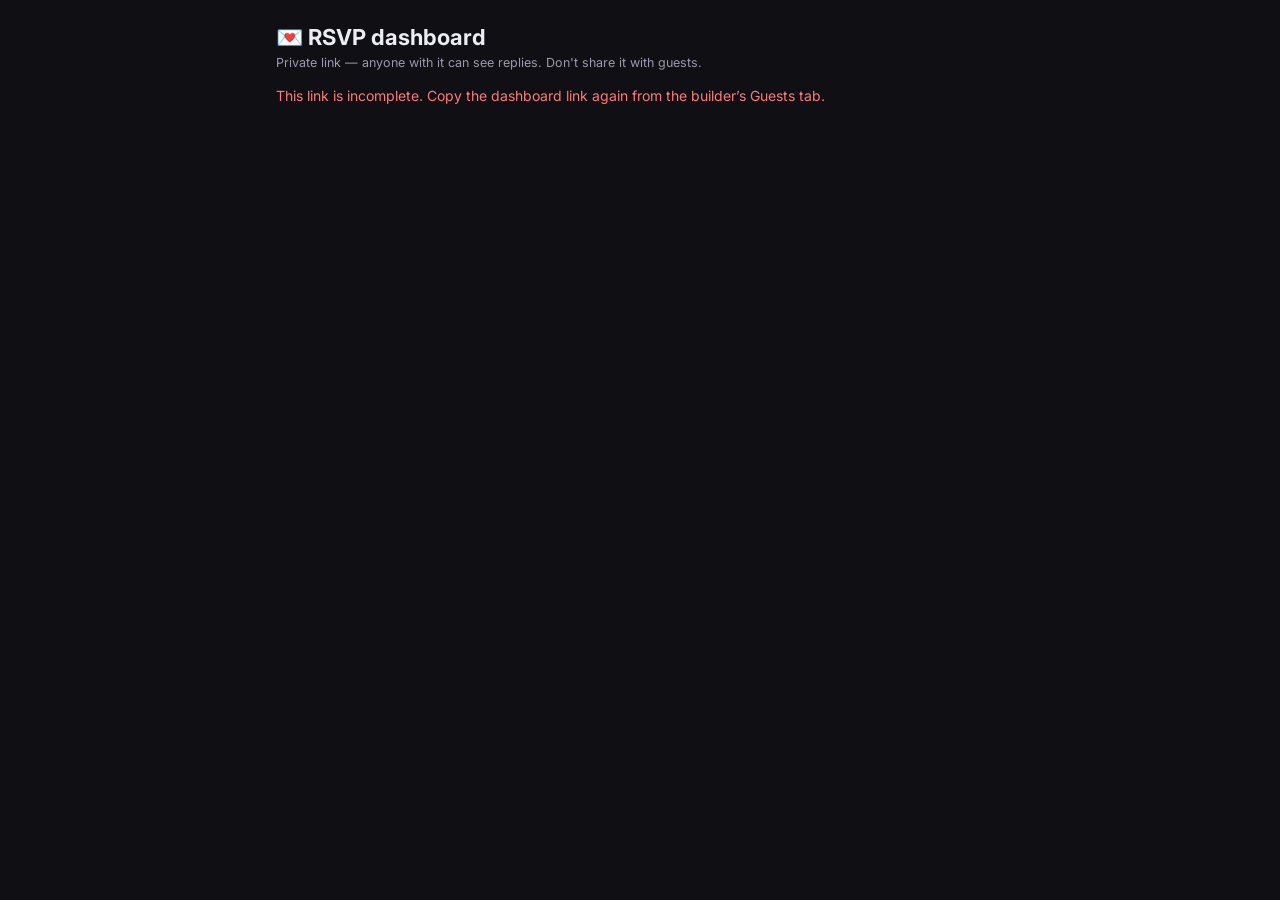
<file: dashboard.html>
<!doctype html>
<html lang="en">
<head>
<meta charset="utf-8">
<meta name="viewport" content="width=device-width, initial-scale=1">
<meta name="robots" content="noindex">
<title>RSVP Dashboard</title>
<link rel="icon" href="data:image/svg+xml,<svg xmlns='http://www.w3.org/2000/svg' viewBox='0 0 100 100'><text y='.9em' font-size='90'>💌</text></svg>">
<link rel="stylesheet" href="https://fonts.googleapis.com/css2?family=Inter:wght@400;500;600;700&display=swap">
<link rel="stylesheet" href="css/builder.css">
<style>
  html, body { height: auto; overflow: auto; }
  .dash-page { max-width: 760px; margin: 0 auto; padding: 24px 16px 60px; }
  .dash-page h1 { font-size: 22px; margin: 0 0 4px; }
</style>
</head>
<body>
<div class="dash-page">
  <h1>💌 RSVP dashboard</h1>
  <p class="hint">Private link — anyone with it can see replies. Don't share it with guests.</p>
  <div id="dash"></div>
</div>
<script type="module">
  import { mountDashboard } from './js/dashboard.js';
  const h = new URLSearchParams(location.hash.slice(1));
  const el = document.getElementById('dash');
  if (!h.get('w') || !h.get('k')) el.innerHTML = '<p class="err">This link is incomplete. Copy the dashboard link again from the builder’s Guests tab.</p>';
  else {
    if (h.get('t')) document.querySelector('h1').textContent = '💌 ' + h.get('t');
    mountDashboard(el, { weddingId: h.get('w'), adminKey: h.get('k'), title: 'wedding' });
  }
</script>
</body>
</html>
</file>
<file: css/builder.css>
:root {
  --bg: #0f0f14; --panel: #17171f; --panel2: #1e1e28; --line: #2b2b38; --text: #ececf3; --muted: #9a9aae;
  --brand: #e7a6b4; --brand2: #d4af37; --ok: #6fd4a0; --danger: #ff7a7a;
  --r: 12px;
  font-family: Inter, system-ui, -apple-system, Segoe UI, Roboto, sans-serif;
}
* { box-sizing: border-box; }
html, body { height: 100%; }
body { margin: 0; background: var(--bg); color: var(--text); font-size: 14px; overflow: hidden; }
button, input, select, textarea { font: inherit; color: inherit; }
a { color: var(--brand); }
code { background: var(--panel2); padding: 1px 6px; border-radius: 6px; font-size: .9em; }

/* top bar */
.topbar { height: 60px; display: flex; align-items: center; gap: 16px; padding: 0 16px; border-bottom: 1px solid var(--line); background: var(--panel); }
.brand { display: flex; align-items: center; gap: 10px; }
.logo { font-size: 26px; filter: drop-shadow(0 0 10px rgba(212, 175, 55, .5)); }
.brand strong { display: block; font-size: 16px; letter-spacing: .02em; background: linear-gradient(90deg, var(--brand), var(--brand2)); -webkit-background-clip: text; background-clip: text; color: transparent; }
.brand small { color: var(--muted); font-size: 11px; }
.save { margin-left: auto; color: var(--muted); font-size: 12px; }
.save.ok { color: var(--ok); }
.top-actions { display: flex; gap: 8px; }

.btn {
  display: inline-flex; align-items: center; justify-content: center; gap: 6px; padding: 9px 14px; border-radius: 10px;
  border: 1px solid var(--line); background: var(--panel2); cursor: pointer; text-decoration: none; color: var(--text);
  font-weight: 500; white-space: nowrap; transition: background .15s, border-color .15s, transform .15s;
}
.btn:hover { border-color: #444457; background: #262632; }
.btn:active { transform: scale(.98); }
.btn:disabled { opacity: .6; cursor: progress; }
.btn.primary { background: linear-gradient(135deg, #e7a6b4, #d4af37); color: #1b1208; border: 0; font-weight: 700; }
.btn.primary:hover { filter: brightness(1.08); }
.btn.ghost { background: transparent; }
.btn.small { padding: 6px 10px; font-size: 12px; }
.btn.block { width: 100%; }
.btn.danger { color: var(--danger); }

/* layout */
.layout { display: grid; grid-template-columns: 76px 380px 1fr; height: calc(100% - 60px); }
.rail { border-right: 1px solid var(--line); background: var(--panel); display: flex; flex-direction: column; gap: 4px; padding: 10px 8px; overflow-y: auto; }
.rail button { display: flex; flex-direction: column; align-items: center; gap: 3px; padding: 10px 4px; border: 0; border-radius: 10px; background: transparent; cursor: pointer; color: var(--muted); }
.rail button span { font-size: 20px; }
.rail button small { font-size: 10.5px; font-weight: 500; }
.rail button:hover { background: var(--panel2); color: var(--text); }
.rail button.on { background: linear-gradient(135deg, rgba(231, 166, 180, .18), rgba(212, 175, 55, .14)); color: var(--text); box-shadow: inset 0 0 0 1px rgba(231, 166, 180, .35); }
.panel { background: var(--panel); border-right: 1px solid var(--line); overflow-y: auto; }
.panel-inner { padding: 20px 20px 60px; }
.panel h2 { font-size: 19px; margin: 0 0 4px; }
.panel h3 { font-size: 12px; text-transform: uppercase; letter-spacing: .1em; color: var(--muted); margin: 26px 0 10px; display: flex; align-items: center; gap: 8px; }
.hint { color: var(--muted); font-size: 12.5px; line-height: 1.5; margin: 4px 0 14px; }

/* fields */
.field { display: grid; gap: 6px; margin-bottom: 12px; }
.field label { font-size: 12px; color: var(--muted); font-weight: 500; display: flex; justify-content: space-between; }
.field input:not([type=range]), .field select, .field textarea, .cap {
  width: 100%; padding: 9px 11px; border-radius: 9px; border: 1px solid var(--line); background: var(--bg); outline: none; transition: border-color .15s;
}
.field textarea { resize: vertical; line-height: 1.45; }
.field input:focus, .field select:focus, .field textarea:focus, .cap:focus { border-color: var(--brand); }
.field input[type=range] { width: 100%; accent-color: var(--brand); }
input[type=date], input[type=time], input[type=datetime-local] { color-scheme: dark; }
.grid2 { display: grid; grid-template-columns: 1fr 1fr; gap: 10px; }
.toggle { display: flex; align-items: flex-start; gap: 10px; padding: 10px 0; cursor: pointer; }
.toggle input, .switch input { position: absolute; opacity: 0; pointer-events: none; }
.toggle i, .switch i { flex: none; width: 36px; height: 20px; border-radius: 20px; background: #3a3a4a; position: relative; transition: background .2s; margin-top: 1px; }
.toggle i::after, .switch i::after { content: ''; position: absolute; left: 2px; top: 2px; width: 16px; height: 16px; border-radius: 50%; background: #fff; transition: transform .2s; }
.toggle input:checked + i, .switch input:checked + i { background: var(--brand); }
.toggle input:checked + i::after, .switch input:checked + i::after { transform: translateX(16px); }
.toggle input:focus-visible + i, .switch input:focus-visible + i { outline: 2px solid var(--brand); outline-offset: 2px; }
.toggle small { display: block; color: var(--muted); font-size: 11.5px; margin-top: 2px; }
.check { display: flex; gap: 8px; align-items: center; margin: 4px 0 14px; color: var(--muted); font-size: 12.5px; }
.check input { accent-color: var(--brand); }

/* drop zone + photos */
.drop { display: grid; place-items: center; gap: 4px; text-align: center; padding: 26px 16px; border: 1.5px dashed #444457; border-radius: var(--r); cursor: pointer; background: var(--bg); transition: .2s; }
.drop:hover, .drop.over { border-color: var(--brand); background: rgba(231, 166, 180, .06); }
.drop.small { padding: 14px; }
.drop-ico { font-size: 22px; }
.drop small { color: var(--muted); }
.photo-grid { display: grid; grid-template-columns: 1fr 1fr; gap: 12px; margin-top: 16px; }
.photo { background: var(--panel2); border: 1px solid var(--line); border-radius: var(--r); overflow: hidden; }
.thumb { position: relative; aspect-ratio: 4 / 3; background: #000; }
.thumb img { width: 100%; height: 100%; object-fit: cover; display: block; }
.num { position: absolute; left: 6px; top: 6px; background: rgba(0, 0, 0, .6); border-radius: 6px; padding: 1px 6px; font-size: 11px; }
.photo-tools { position: absolute; right: 6px; top: 6px; display: flex; gap: 4px; opacity: 0; transition: opacity .15s; }
.photo:hover .photo-tools, .photo:focus-within .photo-tools { opacity: 1; }
.photo-tools button { width: 26px; height: 26px; border-radius: 7px; border: 0; background: rgba(0, 0, 0, .7); cursor: pointer; font-size: 11px; }
.photo-tools button:hover { background: #000; }
.flags { display: flex; gap: 10px; padding: 8px 8px 4px; font-size: 11.5px; color: var(--muted); }
.flags label { display: flex; gap: 4px; align-items: center; cursor: pointer; }
.flags input { accent-color: var(--brand); }
.cap { border-radius: 0; border: 0; border-top: 1px solid var(--line); font-size: 12px; padding: 7px 8px; background: transparent; }
.music-row { display: flex; align-items: center; justify-content: space-between; gap: 8px; padding: 10px 12px; border: 1px solid var(--line); border-radius: var(--r); background: var(--bg); }
.music-row span { overflow: hidden; text-overflow: ellipsis; white-space: nowrap; }

/* templates */
.tpl-grid { display: grid; grid-template-columns: 1fr 1fr; gap: 12px; }
.tpl { padding: 0; border: 1px solid var(--line); border-radius: var(--r); background: var(--panel2); cursor: pointer; overflow: hidden; text-align: left; transition: transform .2s, border-color .2s, box-shadow .2s; }
.tpl:hover { transform: translateY(-2px); border-color: #4a4a5c; }
.tpl.on { border-color: var(--brand); box-shadow: 0 0 0 2px rgba(231, 166, 180, .35); }
.tpl-prev { position: relative; height: 104px; display: grid; place-items: center; overflow: hidden;
  background: radial-gradient(circle at 50% 35%, color-mix(in srgb, var(--tp) 30%, var(--tb)), var(--tb) 70%); color: var(--tt); }
.tpl-orb { position: absolute; width: 46px; height: 46px; border-radius: 50%; top: 10px; border: 4px solid var(--tp); box-shadow: 18px 0 0 -4px var(--tb), 18px 0 0 0 var(--tp); transform: translateX(-9px); opacity: .9; }
.tpl-names { position: relative; margin-top: 44px; font-size: 22px; line-height: 1; }
.tpl-sw { position: absolute; right: 8px; bottom: 8px; display: flex; gap: 3px; }
.tpl-sw i { width: 10px; height: 10px; border-radius: 50%; border: 1px solid rgba(255, 255, 255, .3); }
.tpl-meta { padding: 9px 10px; }
.tpl-meta strong { display: block; font-size: 13px; }
.tpl-meta small { color: var(--muted); font-size: 11px; }

/* colours */
.colors { display: grid; grid-template-columns: 1fr 1fr; gap: 10px; }
.color { display: flex; align-items: center; gap: 10px; padding: 8px; border: 1px solid var(--line); border-radius: var(--r); background: var(--bg); cursor: pointer; }
.color input { width: 34px; height: 34px; padding: 0; border: 0; border-radius: 8px; background: none; cursor: pointer; flex: none; }
.color input::-webkit-color-swatch-wrapper { padding: 0; }
.color input::-webkit-color-swatch { border: 1px solid rgba(255, 255, 255, .2); border-radius: 8px; }
.color input::-moz-color-swatch { border: 1px solid rgba(255, 255, 255, .2); border-radius: 8px; }
.color span { font-size: 12px; display: grid; }
.color code { background: none; padding: 0; color: var(--muted); font-size: 11px; }

/* effects */
.fx-grid { display: grid; grid-template-columns: repeat(3, 1fr); gap: 8px; margin-bottom: 18px; }
.fx { position: relative; display: grid; justify-items: center; gap: 4px; padding: 14px 6px; border: 1px solid var(--line); border-radius: var(--r); background: var(--bg); cursor: pointer; text-align: center; font-size: 12px; transition: .15s; }
.fx input { position: absolute; opacity: 0; }
.fx-ico { font-size: 22px; filter: grayscale(.7); opacity: .7; transition: .15s; }
.fx:hover { border-color: #4a4a5c; }
.fx:has(input:checked) { border-color: var(--brand); background: rgba(231, 166, 180, .1); }
.fx:has(input:checked) .fx-ico { filter: none; opacity: 1; transform: scale(1.1); }
.fx:has(input:focus-visible) { outline: 2px solid var(--brand); }

/* elements */
.sec-list { display: grid; grid-template-columns: minmax(0, 1fr); gap: 8px; }
.sec { min-width: 0; border: 1px solid var(--line); border-radius: var(--r); background: var(--panel2); }
.sec.open { border-color: rgba(231, 166, 180, .5); }
.sec.off .sec-name { opacity: .45; }
.sec-head { display: flex; align-items: center; gap: 6px; padding: 6px 8px 6px 6px; }
.sec-name { flex: 1; min-width: 0; display: flex; align-items: center; gap: 10px; padding: 6px; border: 0; background: none; cursor: pointer; text-align: left; border-radius: 8px; }
.sec-name:hover { background: rgba(255, 255, 255, .04); }
.sec-name strong { display: block; font-size: 13px; overflow: hidden; text-overflow: ellipsis; white-space: nowrap; }
.sec-name small { color: var(--muted); font-size: 11px; }
.sec-name > span:last-child { min-width: 0; }
.ico { font-size: 18px; width: 28px; text-align: center; flex: none; }
.switch { display: flex; cursor: pointer; }
.sec-tools { display: flex; gap: 2px; }
.sec-tools button, .item-head button { width: 26px; height: 26px; border: 0; border-radius: 7px; background: transparent; cursor: pointer; color: var(--muted); }
.sec-tools button:hover:not(:disabled), .item-head button:hover:not(:disabled) { background: var(--bg); color: var(--text); }
.sec-tools button:disabled, .item-head button:disabled { opacity: .3; cursor: default; }
.sec-body { padding: 6px 14px 14px; border-top: 1px solid var(--line); }
.sec-body .field:first-child { margin-top: 10px; }
.list { margin-top: 8px; }
.list-head { font-size: 11px; text-transform: uppercase; letter-spacing: .1em; color: var(--muted); margin-bottom: 8px; }
.item { border: 1px solid var(--line); border-radius: 10px; padding: 8px 10px 2px; margin-bottom: 8px; background: var(--bg); }
.item-head { display: flex; align-items: center; gap: 2px; margin-bottom: 6px; }
.item-head span { flex: 1; font-size: 11.5px; font-weight: 600; text-transform: capitalize; color: var(--muted); }
.add-grid { display: grid; grid-template-columns: 1fr 1fr; gap: 8px; }
.add { display: grid; grid-template-columns: auto 1fr; grid-template-rows: auto auto; column-gap: 8px; align-items: center; text-align: left; padding: 10px; border: 1px dashed #3d3d4e; border-radius: var(--r); background: transparent; cursor: pointer; }
.add:hover { border-color: var(--brand); background: rgba(231, 166, 180, .06); }
.add .ico { grid-row: span 2; }
.add strong { font-size: 12.5px; }
.add small { font-size: 10.5px; color: var(--muted); line-height: 1.3; }

/* publish */
.box { border: 1px solid var(--line); border-radius: var(--r); padding: 4px 16px 16px; margin-top: 14px; background: var(--panel2); }
.box h3 { color: var(--text); text-transform: none; letter-spacing: 0; font-size: 14px; margin: 14px 0 8px; }
.tag { font-size: 10px; padding: 2px 7px; border-radius: 20px; background: rgba(111, 212, 160, .15); color: var(--ok); text-transform: uppercase; letter-spacing: .08em; }
.steps { margin: 0 0 14px; padding-left: 18px; color: var(--muted); font-size: 12.5px; line-height: 1.6; }
.log { background: #08080c; border: 1px solid var(--line); border-radius: 10px; padding: 10px 12px; font: 11.5px/1.6 ui-monospace, SFMono-Regular, Menlo, monospace; color: #b9f3d2; white-space: pre-wrap; max-height: 200px; overflow: auto; margin: 12px 0 0; }
.row { display: flex; gap: 8px; flex-wrap: wrap; }
.live { border: 1px solid rgba(111, 212, 160, .4); background: rgba(111, 212, 160, .07); border-radius: var(--r); padding: 14px 16px; margin-top: 14px; display: grid; gap: 10px; }
.live-top { display: flex; align-items: center; gap: 8px; font-weight: 600; color: var(--ok); }
.live .dot { width: 8px; height: 8px; border-radius: 50%; background: var(--ok); box-shadow: 0 0 0 4px rgba(111, 212, 160, .2); }
.live-url { font-size: 13px; word-break: break-all; }
.live .hint { margin: 0; }

/* guests tab */
.banner { display: flex; align-items: center; gap: 8px; padding: 10px 12px; border-radius: var(--r); background: rgba(231, 166, 180, .12); border: 1px solid rgba(231, 166, 180, .4); margin-bottom: 12px; }
.banner .btn { margin-left: auto; }
.count { background: var(--panel2); border: 1px solid var(--line); border-radius: 20px; padding: 1px 8px; font-size: 11px; color: var(--text); letter-spacing: 0; }
.hint.warn { color: #f5c26b; }
.hint.tight { margin: 2px 0 8px; font-size: 11px; }
.activate { border-color: rgba(212, 175, 55, .5); background: rgba(212, 175, 55, .07); margin-bottom: 8px; }
.inv-list { display: grid; gap: 10px; margin-top: 14px; }
.inv { border: 1px solid var(--line); border-radius: var(--r); background: var(--panel2); padding: 10px 12px; }
.inv-top { display: flex; gap: 6px; align-items: center; margin-bottom: 8px; }
.inv-name { flex: 1; min-width: 0; font-weight: 600; font-size: 14px; padding: 7px 9px; border-radius: 8px; border: 1px solid transparent; background: transparent; outline: none; }
.inv-name:hover, .inv-name:focus { border-color: var(--line); background: var(--bg); }
.icon-btn { width: 30px; height: 30px; flex: none; border: 0; border-radius: 8px; background: transparent; cursor: pointer; color: var(--muted); }
.icon-btn:hover { background: var(--bg); color: var(--text); }
.inv .field { margin-bottom: 8px; }
.chips { display: flex; flex-wrap: wrap; gap: 6px; }
.chips label { cursor: pointer; }
.chips input { position: absolute; opacity: 0; }
.chips span { display: inline-block; padding: 4px 10px; border-radius: 20px; border: 1px solid var(--line); font-size: 12px; color: var(--muted); }
.chips input:checked + span { border-color: var(--brand); background: rgba(231, 166, 180, .14); color: var(--text); }
.chips input:focus-visible + span { outline: 2px solid var(--brand); }
.inv-link { margin: 6px 0 8px; overflow: hidden; }
.inv-link code { display: block; white-space: nowrap; overflow: hidden; text-overflow: ellipsis; font-size: 11px; color: var(--muted); padding: 5px 8px; }

/* dashboard */
.err { color: var(--danger); }
.stats { display: grid; grid-template-columns: repeat(auto-fit, minmax(70px, 1fr)); gap: 8px; }
.stat { background: var(--panel2); border: 1px solid var(--line); border-radius: var(--r); padding: 10px; text-align: center; }
.stat b { display: block; font-size: 22px; line-height: 1.1; }
.stat span { font-size: 11px; color: var(--muted); }
.stat.hi { border-color: rgba(111, 212, 160, .5); background: rgba(111, 212, 160, .08); }
.stat.hi b { color: var(--ok); }
.per-event { display: grid; gap: 4px; margin-top: 10px; }
.per-event div { display: flex; justify-content: space-between; padding: 6px 10px; border-radius: 8px; background: var(--bg); font-size: 12.5px; }
.per-event b { color: var(--ok); }
.dash-bar { display: flex; gap: 6px; align-items: center; margin: 14px 0 10px; }
.grow { flex: 1; }
.rsvp-list { display: grid; gap: 8px; }
.rsvp-row { border: 1px solid var(--line); border-left: 3px solid var(--ok); border-radius: 10px; padding: 10px 12px; background: var(--panel2); }
.rsvp-row.no { border-left-color: var(--danger); }
.rr-main { display: flex; justify-content: space-between; gap: 8px; align-items: baseline; }
.pill { font-size: 11px; padding: 2px 8px; border-radius: 20px; background: rgba(111, 212, 160, .14); color: var(--ok); white-space: nowrap; }
.rsvp-row.no .pill { background: rgba(255, 122, 122, .12); color: var(--danger); }
.rr-inv { display: block; color: var(--muted); font-size: 11px; margin-top: 2px; }
.rr-ev { display: flex; flex-wrap: wrap; gap: 4px; margin-top: 6px; }
.rr-ev span { font-size: 11px; padding: 1px 7px; border-radius: 6px; background: var(--bg); color: var(--muted); }
.rr-msg { margin: 8px 0 0; font-style: italic; color: #d6d6e2; font-size: 12.5px; }
.rr-foot { display: flex; justify-content: space-between; align-items: center; gap: 8px; margin-top: 6px; }
.rr-foot small { color: var(--muted); font-size: 11px; }
.rr-foot button { border: 0; background: none; color: var(--muted); cursor: pointer; font-size: 11.5px; padding: 2px 4px; border-radius: 6px; }
.rr-foot button:hover { color: var(--text); background: var(--bg); }
.waiting { margin-top: 12px; border: 1px dashed var(--line); border-radius: 10px; padding: 8px 12px; }
.waiting summary { cursor: pointer; font-size: 12.5px; color: #f5c26b; }
.waiting p { margin: 8px 0 2px; font-size: 12.5px; color: var(--muted); }
.wish-admin { display: grid; gap: 8px; }
.wa { border: 1px solid var(--line); border-radius: 10px; padding: 10px 12px; background: var(--panel2); }
.wa p { margin: 0; font-size: 13px; }
.wa.is-hidden { opacity: .5; }

/* stage */
.stage { display: flex; flex-direction: column; min-width: 0; background: radial-gradient(circle at 50% 0%, #1b1b26, var(--bg) 70%); }
.stage-bar { display: flex; align-items: center; gap: 14px; padding: 10px 16px; border-bottom: 1px solid var(--line); }
.stage-hint { color: var(--muted); font-size: 12px; }
.seg { display: inline-flex; background: var(--panel2); border: 1px solid var(--line); border-radius: 10px; padding: 3px; }
.seg button { border: 0; background: transparent; padding: 6px 12px; border-radius: 7px; cursor: pointer; color: var(--muted); font-size: 12.5px; }
.seg button.on { background: #2e2e3c; color: var(--text); }
.frame-wrap { flex: 1; min-height: 0; display: flex; justify-content: center; align-items: center; padding: 16px; }
.frame-wrap iframe { border: 0; background: #000; border-radius: 12px; box-shadow: 0 30px 80px -20px rgba(0, 0, 0, .8), 0 0 0 1px var(--line); transition: width .35s cubic-bezier(.2, .7, .2, 1), height .35s; }
.frame-wrap.desktop iframe { width: 100%; height: 100%; }
.frame-wrap.tablet iframe { width: 820px; max-width: 100%; height: 100%; max-height: 1100px; }
.frame-wrap.mobile iframe { width: 390px; height: 100%; max-height: 844px; border-radius: 34px; box-shadow: 0 30px 80px -20px rgba(0, 0, 0, .8), 0 0 0 10px #111, 0 0 0 11px #333; }

.toast { position: fixed; left: 50%; bottom: 22px; transform: translate(-50%, 160%); background: #fff; color: #111; padding: 10px 18px; border-radius: 999px; font-weight: 600; box-shadow: 0 20px 40px rgba(0, 0, 0, .5); transition: transform .35s cubic-bezier(.2, .7, .2, 1), opacity .35s; z-index: 100; max-width: calc(100vw - 32px); opacity: 0; pointer-events: none; }
.toast.show { transform: translate(-50%, 0); opacity: 1; }

/* responsive builder */
@media (max-width: 1100px) {
  .layout { grid-template-columns: 70px 340px 1fr; }
  .stage-hint { display: none; }
}
@media (max-width: 860px) {
  html, body { height: auto; overflow: visible; }
  .layout { grid-template-columns: 1fr; height: auto; }
  .rail { flex-direction: row; position: sticky; top: 0; z-index: 5; overflow-x: auto; border-right: 0; border-bottom: 1px solid var(--line); }
  .rail button { min-width: 64px; }
  .panel { border-right: 0; overflow: visible; }
  .stage { height: 80vh; border-top: 1px solid var(--line); }
  .hide-sm, .save { display: none; }
  .top-actions { margin-left: auto; }
}
@media (max-width: 420px) {
  .brand small { display: none; }
  .fx-grid { grid-template-columns: repeat(2, 1fr); }
}

/* ---------- editing extras ---------- */
.undo-group { display: flex; gap: 2px; }
.btn.icon { padding: 7px 11px; font-size: 16px; }
.btn.link { margin-left: auto; padding: 2px 8px; font-size: 11px; text-transform: none; letter-spacing: 0; background: transparent; }
.panel h3 .btn.link { color: var(--muted); }
.field label output { color: var(--text); font-weight: 600; }
.grip { cursor: grab; color: var(--muted); padding: 6px 2px; font-size: 16px; user-select: none; flex: none; }
.grip:hover { color: var(--text); }
.grip:active { cursor: grabbing; }
.sec.dragging, .photo.dragging { opacity: .4; }
.sec.drop-before { box-shadow: 0 -3px 0 0 var(--brand); }
.sec.drop-after { box-shadow: 0 3px 0 0 var(--brand); }
.photo.drop-before { box-shadow: -3px 0 0 0 var(--brand); }
.photo.drop-after { box-shadow: 3px 0 0 0 var(--brand); }
.thumb[draggable=true] { cursor: grab; }
.sstyle { margin-top: 14px; padding-top: 12px; border-top: 1px dashed var(--line); }
.sstyle .field { margin-bottom: 8px; }
.sstyle select { padding: 7px 9px; font-size: 12.5px; }
.tpl-ico { position: absolute; top: 12px; font-size: 34px; filter: drop-shadow(0 4px 10px rgba(0, 0, 0, .35)); }
.tpl-orb { display: none; }
@media (max-width: 860px) { .undo-group { display: none; } }
/* the app shell never scrolls as a whole (only panel/stage do), even on programmatic scrollIntoView */
@media (min-width: 861px) { html, body { overflow: clip; } }
.sec-body .sstyle .field:first-child { margin-top: 0; }
/* keep visually-hidden inputs inside their controls (otherwise they stretch the page) */
.toggle, .switch, .chips label, .flags label { position: relative; }
</file>
